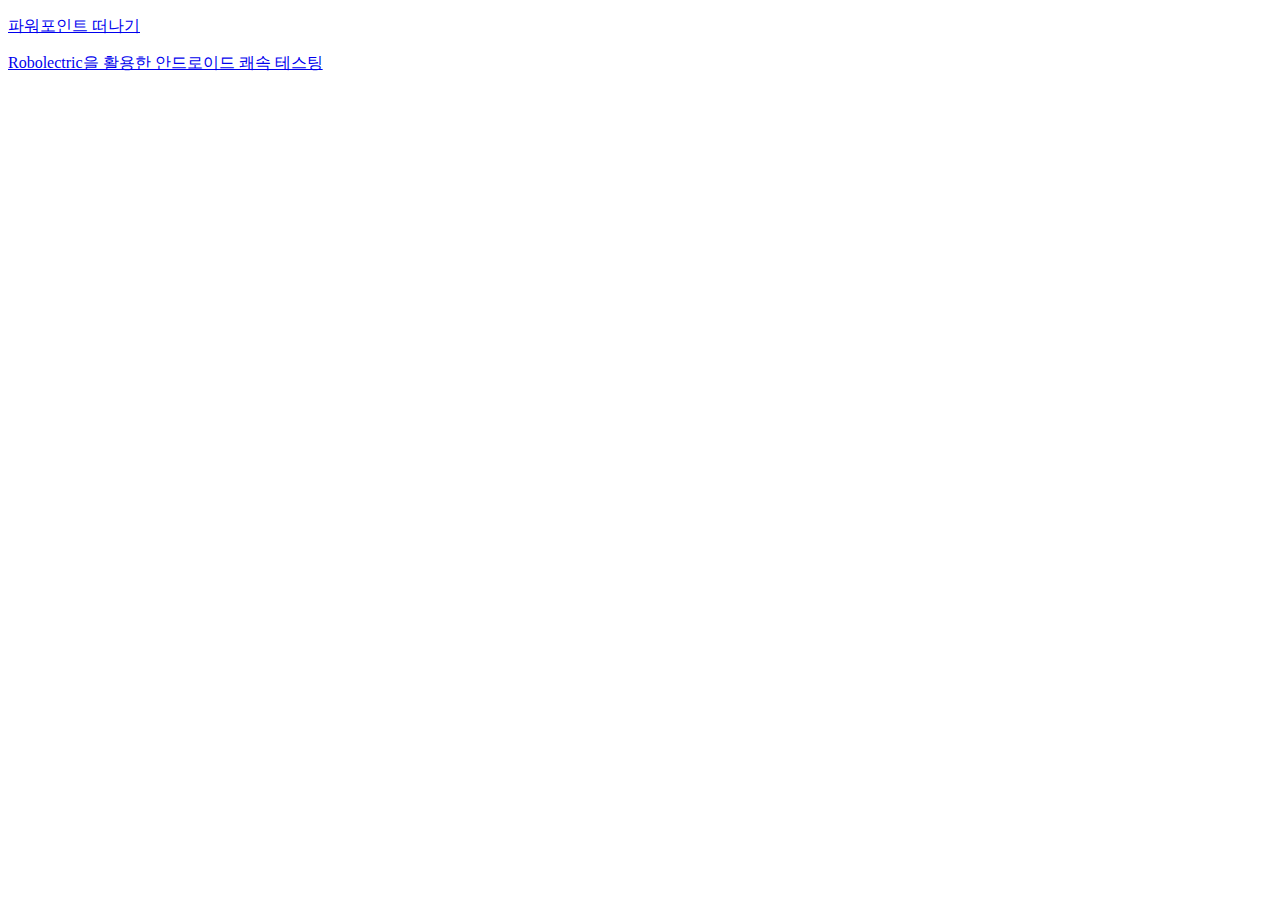
<file: index.html>
<!doctype html>
<html lang="en">
<head>
	<title>Doducments</title>
</head>
<body>

	<p>
		<a href="goodbye-powerpoint">파워포인트 떠나기</a>
  </p>
  <p>
		<a href="robolectric">Robolectric을 활용한 안드로이드 쾌속 테스팅</a>
	</p>
</body>
</html>
</file>
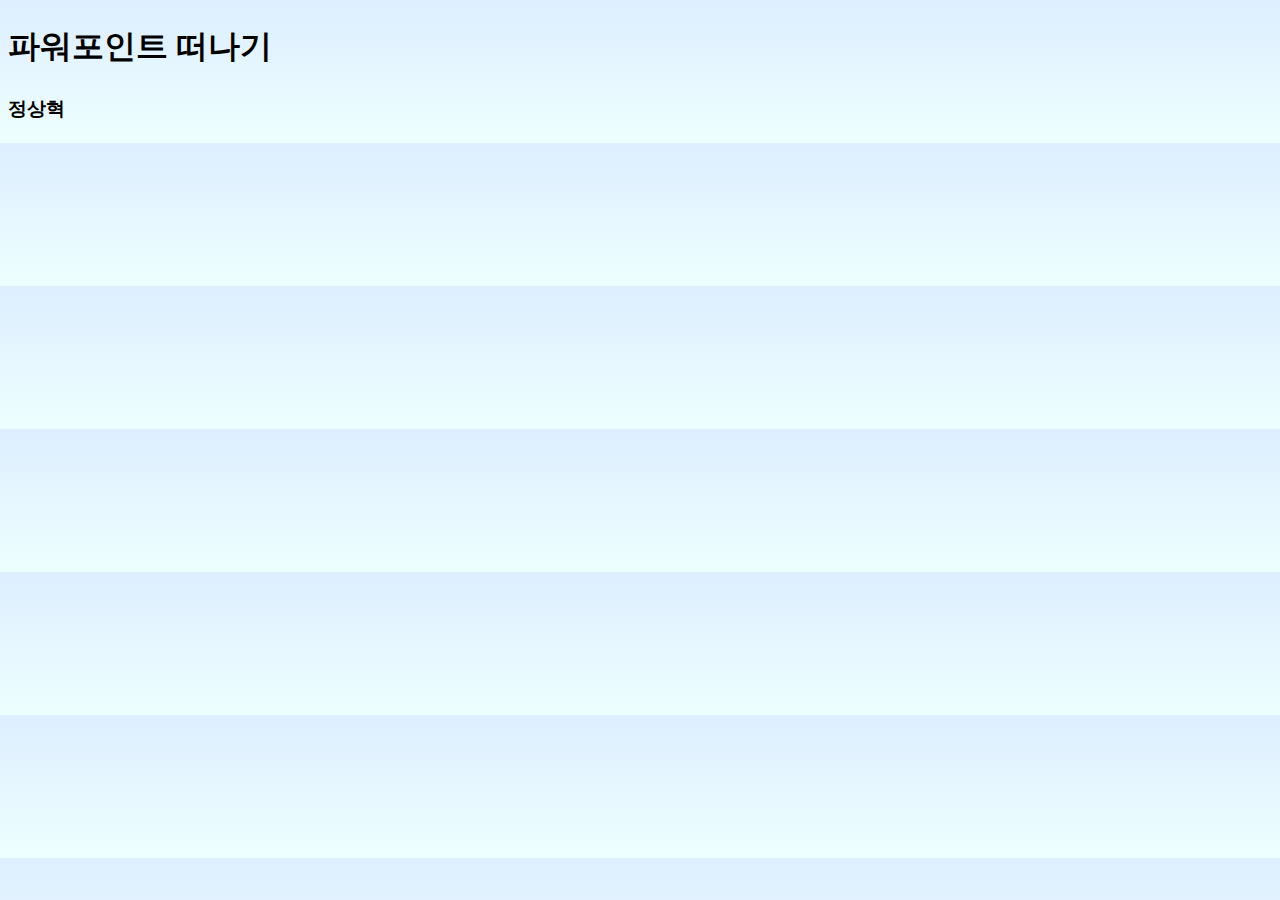
<file: goodbye-powerpoint/index.html>
<!doctype html>
<html lang="en">
  <head>
    <meta charset="utf-8">
    <title>파워포인트 떠나기</title>
    <meta name="description" content="power point, presentation, reveal.js">
    <meta name="author" content="정상혁">

		<meta name="apple-mobile-web-app-capable" content="yes" />
		<meta name="apple-mobile-web-app-status-bar-style" content="black-translucent" />
		<meta name="viewport" content="width=device-width, initial-scale=1.0, maximum-scale=1.0, user-scalable=no, minimal-ui">

    <link rel="stylesheet" href="http://lab.hakim.se/reveal-js/css/reveal.min.css">
    <link rel="stylesheet" href="http://lab.hakim.se/reveal-js/css/theme/simple.css" id="theme">
    <!-- For syntax highlighting -->
    <link rel="stylesheet" href="http://lab.hakim.se/reveal-js/lib/css/zenburn.css">
    <!-- If the query includes 'print-pdf', use the PDF print sheet -->
		<!-- Include the appropriate print stylesheet -->
  <style>
    body{
      background: -webkit-gradient(linear, left top, left bottom, from(#def), to(#eff));
      background: -moz-linear-gradient(top, #def, #eff);
    }
     .reveal h1,
     .reveal h2,
     .reveal h3,
     .reveal h4,
     .reveal h5,
     .reveal h6,
     .reveal li {
          line-height: 1.6;
    }
    </style>
		<script>
      var base = 'http://lab.hakim.se/reveal-js/';
			var link = document.createElement( 'link' );
			link.rel = 'stylesheet';
			link.type = 'text/css';
			link.href = window.location.search.match(/print-pdf/gi) ? base + 'css/print/pdf.css' : base + 'css/print/paper.css';
			document.getElementsByTagName('head')[0].appendChild( link );
		</script>
		<!--[if lt IE 9]>
		<script src="http://lab.hakim.se/reveal-js/lib/js/html5shiv.js"></script>
		<![endif]-->

  </head>
  <body>
    <div class="reveal">
      <div class="slides">
        <section background-transition="slide" data-background="jump-1920.jpg" class="center">
					<h1>파워포인트 떠나기</h1>
          <h3>정상혁</h3>
        </section>
        <section data-markdown="slides.md" data-separator="^\n---\n$" data-separator-vertical="^\n--\n$"/>
      </div>
    </div>
    <script src="http://lab.hakim.se/reveal-js/lib/js/head.min.js"></script>
    <script src="http://lab.hakim.se/reveal-js/js/reveal.min.js"></script>
		<script>
      // markdown plugin은 최신버전에 data-vertical을 파싱하지 못하는 버그가 있어서 옛날버전을 사용

			// https://github.com/hakimel/reveal.js#configuration 참고
			Reveal.initialize({
				controls: true,
				progress: true,
				history: true,
				center: false,
        width: 1200,
        height: 800,
        slideNumber: true,
				theme: Reveal.getQueryHash().theme, // available themes are in /css/theme
				transition: Reveal.getQueryHash().transition || 'convex', // none/fade/slide/convex/concave/zoom
				dependencies: [
					{ src: base + 'lib/js/classList.js', condition: function() { return !document.body.classList; } },
					{ src: base + 'plugin/markdown/marked.js', condition: function() { return !!document.querySelector( '[data-markdown]' ); } },
					{ src: base + 'plugin/markdown/markdown.js', condition: function() { return !!document.querySelector( '[data-markdown]' ); } },
					{ src: base + 'plugin/highlight/highlight.js', async: true, callback: function() { hljs.initHighlightingOnLoad(); } },
					{ src: base + 'plugin/zoom-js/zoom.js', async: true, condition: function() { return !!document.body.classList; } },
					{ src: base + 'plugin/notes/notes.js', async: true, condition: function() { return !!document.body.classList; } }
				]
			});

		</script>

  </body>
</html>
</file>
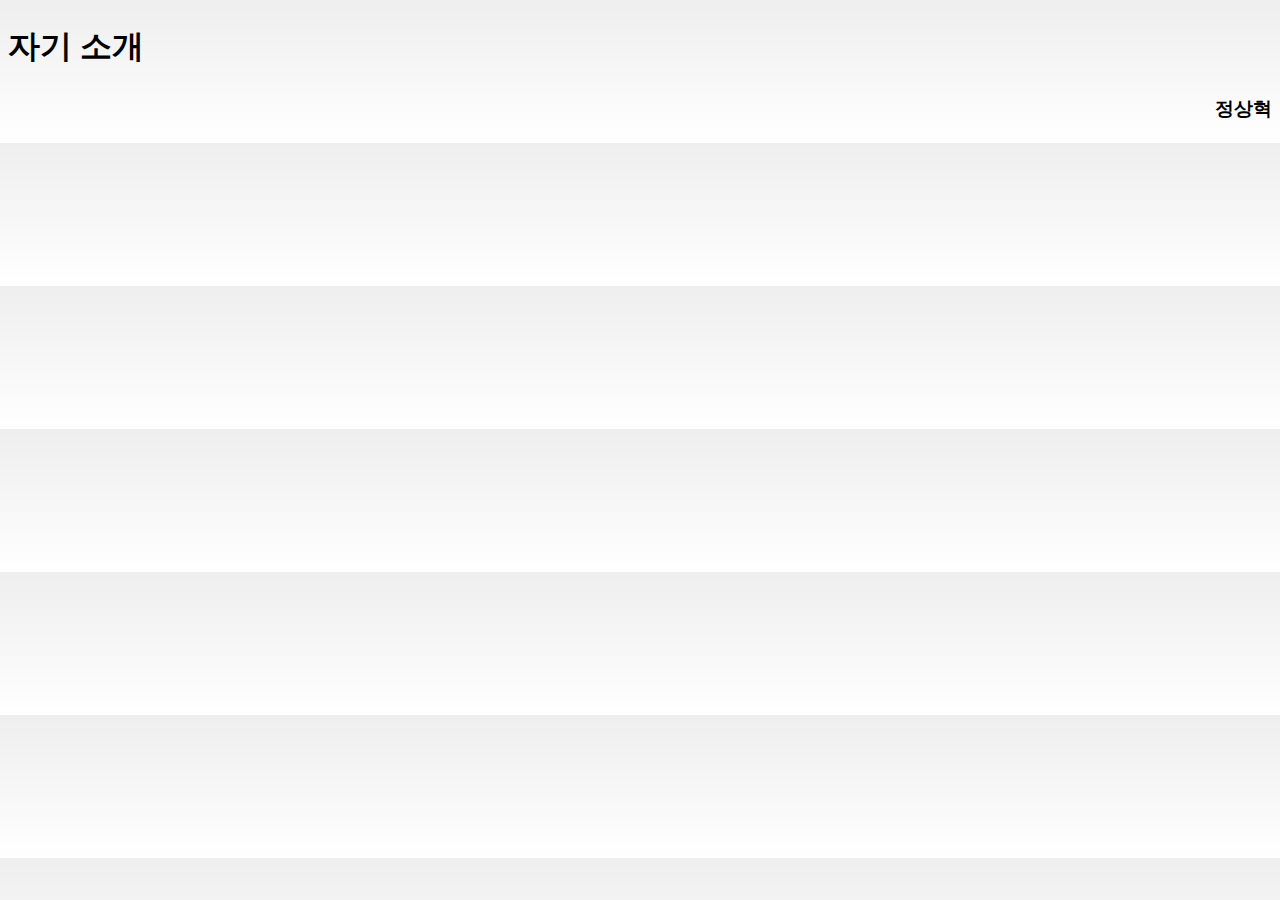
<file: introduce-myself/index.html>
<!doctype html>
<html lang="en">
  <head>
    <meta charset="utf-8">
    <title>자기소개</title>
    <meta name="description" content="정상혁 소개">
    <meta name="author" content="정상혁">

		<meta name="apple-mobile-web-app-capable" content="yes" />
		<meta name="apple-mobile-web-app-status-bar-style" content="black-translucent" />
		<meta name="viewport" content="width=device-width, initial-scale=1.0, maximum-scale=1.0, user-scalable=no, minimal-ui">

    <link rel="stylesheet" href="http://lab.hakim.se/reveal-js/css/reveal.min.css">
    <link rel="stylesheet" href="http://lab.hakim.se/reveal-js/css/theme/simple.css" id="theme">
    <!-- For syntax highlighting -->
    <link rel="stylesheet" href="http://lab.hakim.se/reveal-js/lib/css/zenburn.css">
    <!-- If the query includes 'print-pdf', use the PDF print sheet -->
		<!-- Include the appropriate print stylesheet -->
  <style>
    body{
      background: -webkit-gradient(linear, left top, left bottom, from(#eee), to(#fff));
      background: -moz-linear-gradient(top, #eee, #fff);
    }
     .reveal h1,
     .reveal h2,
     .reveal h3,
     .reveal h4,
     .reveal h5,
     .reveal h6,
     .reveal li {
          line-height: 1.6;
    }
    .reveal pre code {
      max-height: 750px;
      font-size : 1.5em;
      line-height: 1.2;
    }
    </style>
		<script>
      var base = 'http://lab.hakim.se/reveal-js/';
			var link = document.createElement( 'link' );
			link.rel = 'stylesheet';
			link.type = 'text/css';
			link.href = window.location.search.match(/print-pdf/gi) ? base + 'css/print/pdf.css' : base + 'css/print/paper.css';
			document.getElementsByTagName('head')[0].appendChild( link );
		</script>
		<!--[if lt IE 9]>
		<script src="http://lab.hakim.se/reveal-js/lib/js/html5shiv.js"></script>
		<![endif]-->

  </head>
  <body>
    <div class="reveal">
      <div class="slides">
        <section background-transition="slide" data-background="labs-cover.jpg">
          <h1>자기 소개</h1>
          <h3 align="right">정상혁</h3>
        </section>
        <section data-markdown="slides.md" data-separator="^\n---\n$" data-separator-vertical="^\n--\n$"/>
      </div>
    </div>
    <script src="http://lab.hakim.se/reveal-js/lib/js/head.min.js"></script>
    <script src="http://lab.hakim.se/reveal-js/js/reveal.min.js"></script>
		<script>
      // markdown plugin은 최신버전에 data-vertical을 파싱하지 못하는 버그가 있어서 옛날버전을 사용

			// https://github.com/hakimel/reveal.js#configuration 참고
			Reveal.initialize({
				controls: true,
				progress: true,
				history: true,
				center: true,
        width: 1200,
        height: 900,
        slideNumber: true,
				theme: Reveal.getQueryHash().theme, // available themes are in /css/theme
				transition: Reveal.getQueryHash().transition || 'convex', // none/fade/slide/convex/concave/zoom
				dependencies: [
					{ src: base + 'lib/js/classList.js', condition: function() { return !document.body.classList; } },
					{ src: base + 'plugin/markdown/marked.js', condition: function() { return !!document.querySelector( '[data-markdown]' ); } },
					{ src: base + 'plugin/markdown/markdown.js', condition: function() { return !!document.querySelector( '[data-markdown]' ); } },
					{ src: base + 'plugin/highlight/highlight.js', async: true, callback: function() { hljs.initHighlightingOnLoad(); } },
					{ src: base + 'plugin/zoom-js/zoom.js', async: true, condition: function() { return !!document.body.classList; } },
					{ src: base + 'plugin/notes/notes.js', async: true, condition: function() { return !!document.body.classList; } }
				]
			});

		</script>

  </body>
</html>
</file>
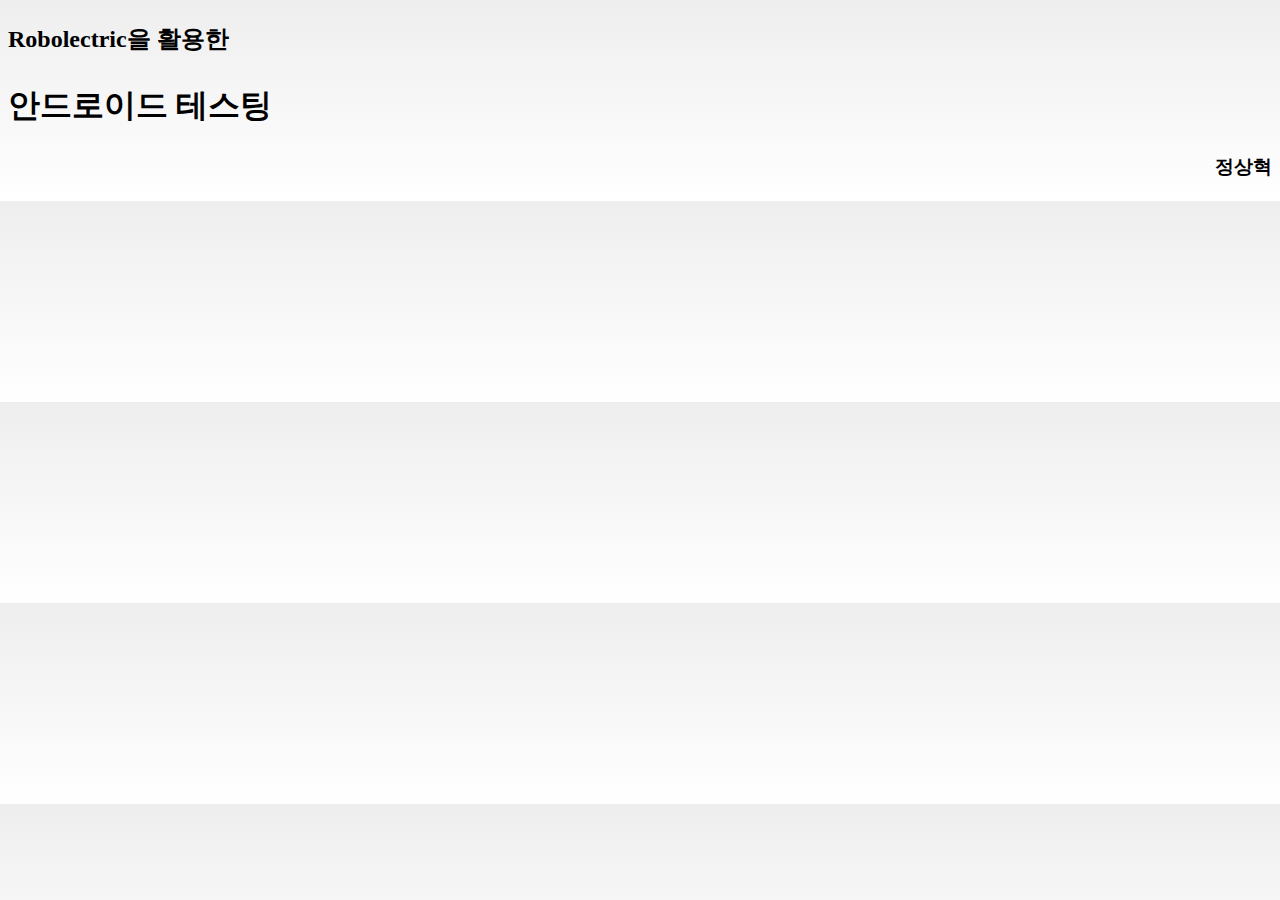
<file: robolectric/index.html>
<!doctype html>
<html lang="en">
  <head>
    <meta charset="utf-8">
    <title>Robolectric을 활용한 안드로이드 쾌속 테스팅</title>
    <meta name="description" content="Robolectric, Android, Test">
    <meta name="author" content="정상혁">

		<meta name="apple-mobile-web-app-capable" content="yes" />
		<meta name="apple-mobile-web-app-status-bar-style" content="black-translucent" />
		<meta name="viewport" content="width=device-width, initial-scale=1.0, maximum-scale=1.0, user-scalable=no, minimal-ui">

    <link rel="stylesheet" href="http://lab.hakim.se/reveal-js/css/reveal.min.css">
    <link rel="stylesheet" href="http://lab.hakim.se/reveal-js/css/theme/simple.css" id="theme">
    <!-- For syntax highlighting -->
    <link rel="stylesheet" href="http://lab.hakim.se/reveal-js/lib/css/zenburn.css">
    <!-- If the query includes 'print-pdf', use the PDF print sheet -->
		<!-- Include the appropriate print stylesheet -->
  <style>
    body{
      background: -webkit-gradient(linear, left top, left bottom, from(#eee), to(#fff));
      background: -moz-linear-gradient(top, #eee, #fff);
    }
     .reveal h1,
     .reveal h2,
     .reveal h3,
     .reveal h4,
     .reveal h5,
     .reveal h6,
     .reveal li {
          line-height: 1.6;
    }
    .reveal pre code {
      max-height: 750px;
      font-size : 1.5em;
      line-height: 1.2;
    }
    </style>
		<script>
      var base = 'http://lab.hakim.se/reveal-js/';
			var link = document.createElement( 'link' );
			link.rel = 'stylesheet';
			link.type = 'text/css';
			link.href = window.location.search.match(/print-pdf/gi) ? base + 'css/print/pdf.css' : base + 'css/print/paper.css';
			document.getElementsByTagName('head')[0].appendChild( link );
		</script>
		<!--[if lt IE 9]>
		<script src="http://lab.hakim.se/reveal-js/lib/js/html5shiv.js"></script>
		<![endif]-->

  </head>
  <body>
    <div class="reveal">
      <div class="slides">
        <section background-transition="slide" data-background="labs-cover.jpg">
					<h2>Robolectric을 활용한</h2>
          <h1>안드로이드 테스팅<h1>
          <h3 align="right">정상혁</h3>
        </section>
        <section data-markdown="slides.md" data-separator="^\n---\n$" data-separator-vertical="^\n--\n$"/>
      </div>
    </div>
    <script src="http://lab.hakim.se/reveal-js/lib/js/head.min.js"></script>
    <script src="http://lab.hakim.se/reveal-js/js/reveal.min.js"></script>
		<script>
      // markdown plugin은 최신버전에 data-vertical을 파싱하지 못하는 버그가 있어서 옛날버전을 사용

			// https://github.com/hakimel/reveal.js#configuration 참고
			Reveal.initialize({
				controls: true,
				progress: true,
				history: true,
				center: false,
        width: 1200,
        height: 900,
        slideNumber: true,
				theme: Reveal.getQueryHash().theme, // available themes are in /css/theme
				transition: Reveal.getQueryHash().transition || 'convex', // none/fade/slide/convex/concave/zoom
				dependencies: [
					{ src: base + 'lib/js/classList.js', condition: function() { return !document.body.classList; } },
					{ src: base + 'plugin/markdown/marked.js', condition: function() { return !!document.querySelector( '[data-markdown]' ); } },
					{ src: base + 'plugin/markdown/markdown.js', condition: function() { return !!document.querySelector( '[data-markdown]' ); } },
					{ src: base + 'plugin/highlight/highlight.js', async: true, callback: function() { hljs.initHighlightingOnLoad(); } },
					{ src: base + 'plugin/zoom-js/zoom.js', async: true, condition: function() { return !!document.body.classList; } },
					{ src: base + 'plugin/notes/notes.js', async: true, condition: function() { return !!document.body.classList; } }
				]
			});

		</script>

  </body>
</html>
</file>
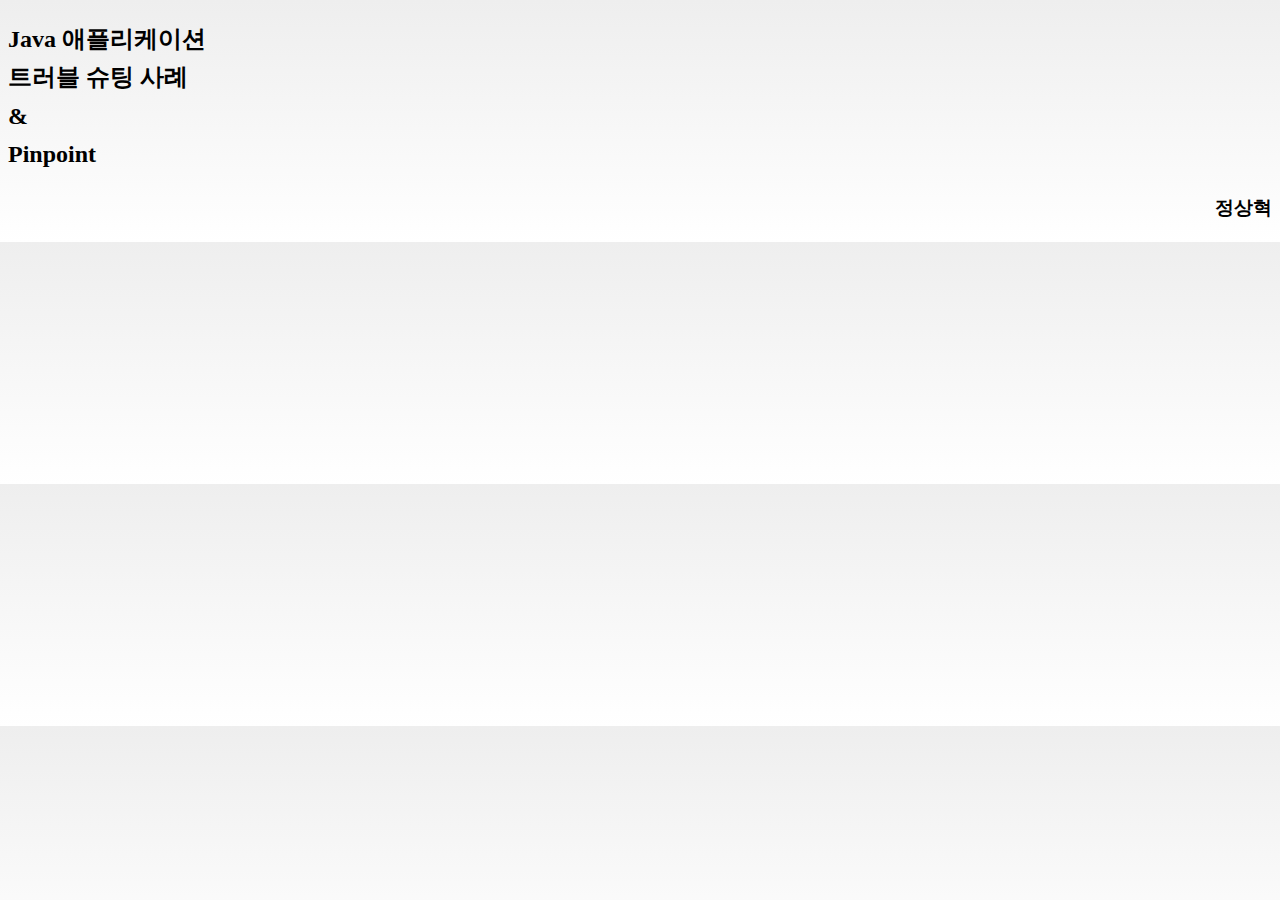
<file: trouble-shooting/index.html>
<!doctype html>
<html lang="en">
  <head>
    <meta charset="utf-8">
    <title>Java 애플리케이션 트러블 슈팅 사례</title>
    <meta name="description" content="Java 애플리케이션 트러블 슈팅 사례 & Pinpoint">
    <meta name="author" content="정상혁">

		<meta name="apple-mobile-web-app-capable" content="yes" />
		<meta name="apple-mobile-web-app-status-bar-style" content="black-translucent" />
		<meta name="viewport" content="width=device-width, initial-scale=1.0, maximum-scale=1.0, user-scalable=no, minimal-ui">

    <link rel="stylesheet" href="http://lab.hakim.se/reveal-js/css/reveal.min.css">
    <link rel="stylesheet" href="http://lab.hakim.se/reveal-js/css/theme/white.css" id="theme">
    <!-- For syntax highlighting -->
    <link rel="stylesheet" href="http://lab.hakim.se/reveal-js/lib/css/zenburn.css">
    <!-- If the query includes 'print-pdf', use the PDF print sheet -->
		<!-- Include the appropriate print stylesheet -->
  <style>
    body{
      background: -webkit-gradient(linear, left top, left bottom, from(#eee), to(#fff));
      background: -moz-linear-gradient(top, #eee, #fff);
    }
     .reveal h1,
     .reveal h2,
     .reveal h3,
     .reveal h4,
     .reveal h5,
     .reveal h6,
     .reveal li {
          line-height: 1.6;
     }
    .reveal pre code {
      max-height: 750px;
      font-size : 1.4em;
      line-height: 1.2;
    }
    .reveal blockquote {
        text-align: left;
    }

   .reveal {
       text-align: justify;
   }

    </style>
    <script>
    var base = 'http://lab.hakim.se/reveal-js/';
    var link = document.createElement( 'link' );
    link.rel = 'stylesheet';
    link.type = 'text/css';
    link.href = window.location.search.match(/print-pdf/gi) ? base + 'css/print/pdf.css' : base + 'css/print/paper.css';
    document.getElementsByTagName('head')[0].appendChild( link );
    </script>
    <!--[if lt IE 9]>
    <script src="http://lab.hakim.se/reveal-js/lib/js/html5shiv.js"></script>
    <![endif]-->

  </head>
  <body>
    <div class="reveal">
      <div class="slides">
        <section background-transition="slide" data-background="labs-cover.jpg">
          <h2>Java 애플리케이션  <br> 트러블 슈팅 사례 <br>& <br>Pinpoint</h2>
          <h3 align="right">정상혁</h3>
        </section>
        <section data-markdown="slides.md" data-separator="^\n---\n$" data-separator-vertical="^\n--\n$">
	</section>
      </div>
    </div>
    <script src="http://lab.hakim.se/reveal-js/lib/js/head.min.js"></script>
    <script src="http://lab.hakim.se/reveal-js/js/reveal.min.js"></script>
		<script>
      // markdown plugin은 최신버전에 data-vertical을 파싱하지 못하는 버그가 있어서 옛날버전을 사용

			// https://github.com/hakimel/reveal.js#configuration 참고
			Reveal.initialize({
				controls: true,
				progress: true,
				history: true,
				center: false,
        width: 1200,
        height: 900,
        slideNumber: true,
				theme: Reveal.getQueryHash().theme, // available themes are in /css/theme
				transition: Reveal.getQueryHash().transition || 'convex', // none/fade/slide/convex/concave/zoom
				dependencies: [
					{ src: base + 'lib/js/classList.js', condition: function() { return !document.body.classList; } },
					{ src: base + 'plugin/markdown/marked.js', condition: function() { return !!document.querySelector( '[data-markdown]' ); } },
					{ src: base + 'plugin/markdown/markdown.js', condition: function() { return !!document.querySelector( '[data-markdown]' ); } },
					{ src: base + 'plugin/highlight/highlight.js', async: true, callback: function() { hljs.initHighlightingOnLoad(); } },
					{ src: base + 'plugin/zoom-js/zoom.js', async: true, condition: function() { return !!document.body.classList; } },
					{ src: base + 'plugin/notes/notes.js', async: true, condition: function() { return !!document.body.classList; } }
				]
			});

		</script>

  </body>
</html>
</file>
